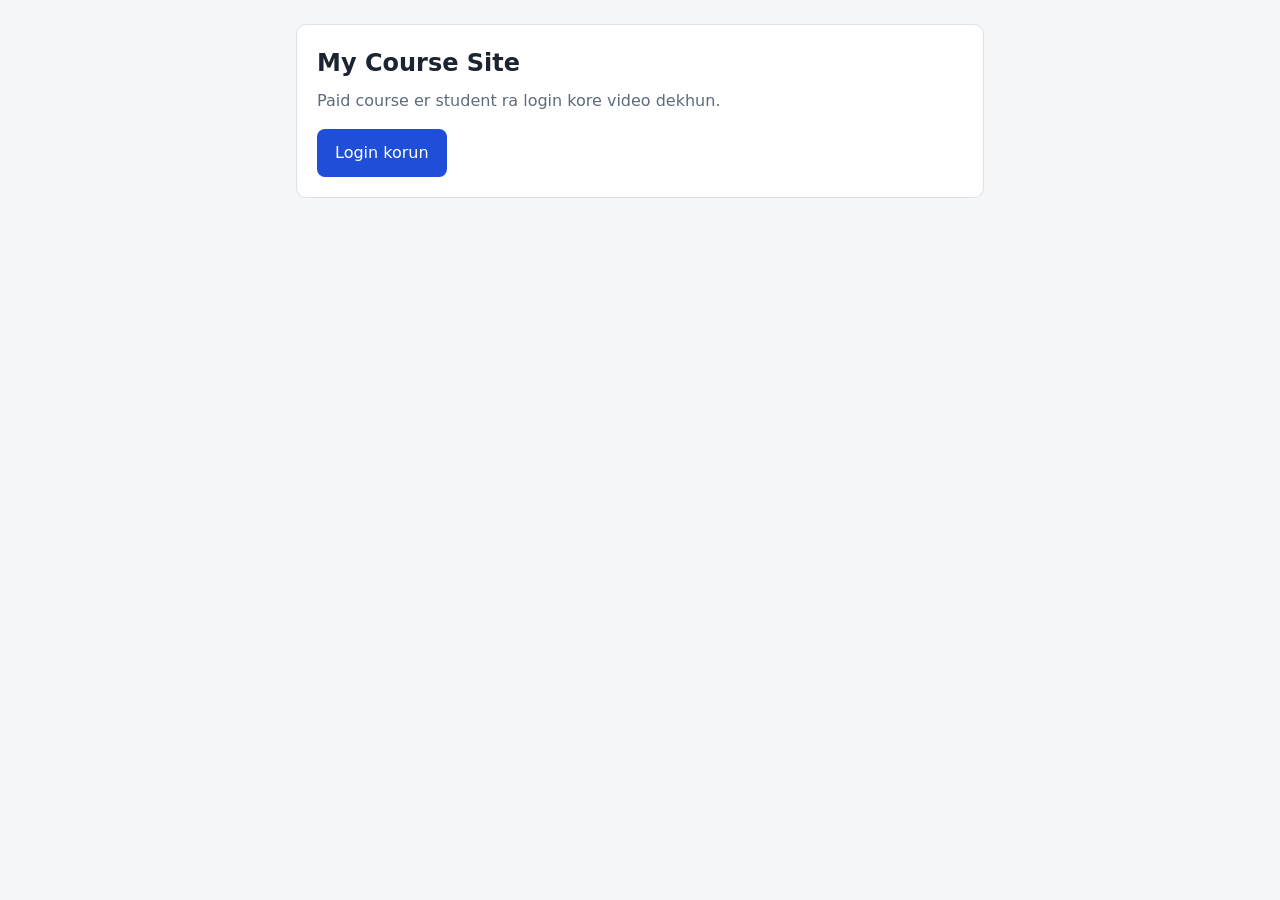
<file: index.html>
<!doctype html>
<html lang="bn"><head><meta charset="utf-8"><meta name="viewport" content="width=device-width,initial-scale=1">
<title>My Course Site</title><link rel="stylesheet" href="style.css"></head>
<body><main><div class="card">
<h1>My Course Site</h1>
<p class="muted">Paid course er student ra login kore video dekhun.</p>
<a class="btn" href="login.html">Login korun</a>
</div></main></body></html>
</file>
<file: style.css>
:root{--bg:#f6f7f9;--card:#fff;--ink:#1b2430;--muted:#5d6b7c;--accent:#1f4fd8;--line:#dde2e9}
@media(prefers-color-scheme:dark){:root{--bg:#10151c;--card:#18202a;--ink:#e8edf3;--muted:#98a5b5;--accent:#6f93ff;--line:#2a3544}}
*{box-sizing:border-box}
body{margin:0;font-family:system-ui,-apple-system,"Segoe UI",sans-serif;background:var(--bg);color:var(--ink);line-height:1.5}
main{max-width:720px;margin:0 auto;padding:24px 16px}
.card{background:var(--card);border:1px solid var(--line);border-radius:10px;padding:20px}
h1{font-size:1.5rem;margin:0 0 8px}
p.muted{color:var(--muted);margin:0 0 16px}
input{width:100%;padding:12px;margin:6px 0 14px;border:1px solid var(--line);border-radius:8px;background:var(--bg);color:var(--ink);font-size:1rem}
button,.btn{display:inline-block;padding:12px 18px;border:0;border-radius:8px;background:var(--accent);color:#fff;font-size:1rem;cursor:pointer;text-decoration:none}
button.ghost{background:transparent;color:var(--accent);border:1px solid var(--line)}
button:focus-visible,input:focus-visible,.btn:focus-visible{outline:3px solid var(--accent);outline-offset:2px}
#msg{margin-top:12px;color:#c0392b;min-height:1.4em}
.player{position:relative;width:100%;aspect-ratio:16/9;background:#000;border-radius:10px;overflow:hidden}
.player iframe{position:absolute;inset:0;width:100%;height:100%;border:0}
#wm{position:absolute;z-index:5;pointer-events:none;color:rgba(255,255,255,.45);text-shadow:0 0 3px rgba(0,0,0,.6);font-size:clamp(11px,2.2vw,16px);white-space:nowrap;transition:top 1s,left 1s}
.row{display:flex;gap:8px;justify-content:space-between;align-items:center;margin-bottom:12px}
</file>
